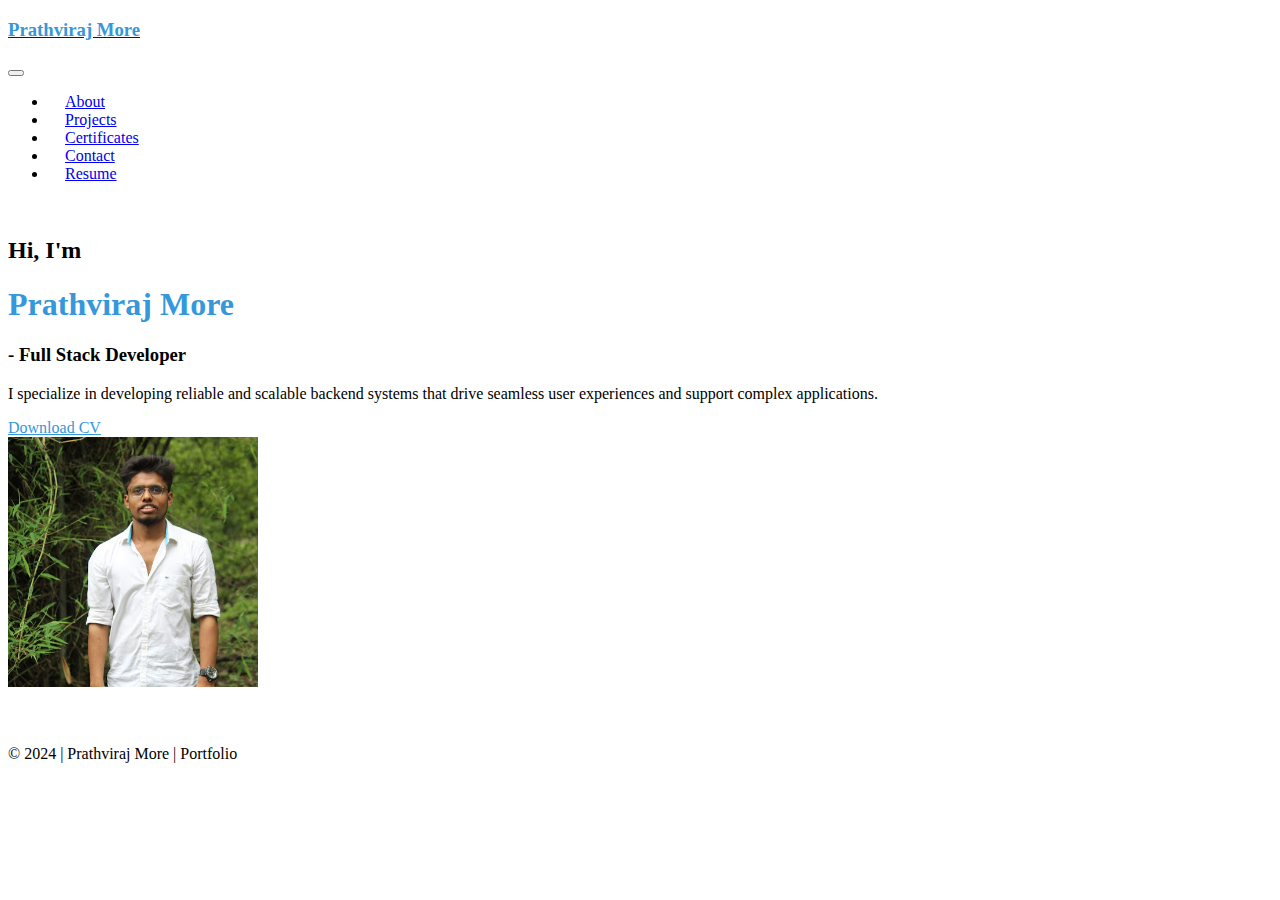
<file: index.html>
<!doctype html>
<html lang="en">
  <head>
    <!-- Required meta tags -->
    <meta charset="utf-8">
    <meta name="viewport" content="width=device-width, initial-scale=1">

    <!-- Bootstrap CSS -->
    <link href="https://cdn.jsdelivr.net/npm/bootstrap@5.0.2/dist/css/bootstrap.min.css" rel="stylesheet" integrity="sha384-EVSTQN3/azprG1Anm3QDgpJLIm9Nao0Yz1ztcQTwFspd3yD65VohhpuuCOmLASjC" crossorigin="anonymous">
    <link href="style.css" rel="stylesheet">
    <script src="https://cdn.jsdelivr.net/npm/bootstrap@5.0.2/dist/js/bootstrap.bundle.min.js" integrity="sha384-MrcW6ZMFYlzcLA8Nl+NtUVF0sA7MsXsP1UyJoMp4YLEuNSfAP+JcXn/tWtIaxVXM" crossorigin="anonymous"></script>
    <title>Portfolio</title>
    <link rel="icon" type="image/x-icon" href="logo\logo1.jpg">
  </head>
  <body>
    <nav class="navbar navbar-expand-lg navbar-light bg-light">
      <div class="container-fluid">
        <a class="navbar-brand mx-4" href="index.html">
          <h3 style="color: #3498db;">Prathviraj More</h3>
        </a>
        <button class="navbar-toggler" type="button" data-bs-toggle="collapse" data-bs-target="#navbarNav" aria-controls="navbarNav" aria-expanded="false" aria-label="Toggle navigation">
          <span class="navbar-toggler-icon"></span>
        </button>
        
        <div class="collapse navbar-collapse mx-3" id="navbarNav">
          <ul class="navbar-nav">
            <li class="nav-item">
              <a class="nav-link active" aria-current="page" href="about.html">About</a>
            </li>
            <li class="nav-item">
              <a class="nav-link active" href="projects.html">Projects</a>
            </li>
            <li class="nav-item">
              <a class="nav-link active" href="certificates.html">Certificates</a>
            </li>
            <li class="nav-item">
              <a class="nav-link active" href="contact.html">Contact</a>
            </li>
            <li class="nav-item">
              <a class="nav-link active" href="Prathviraj-More-20.pdf" download>Resume</a>
            </li>
          </ul>
        </div>
      </div>
    </nav>
    <br>
    <div class="container mt-4">
      <div class="row align-items-center">
        <div class="col-md-8">
          <h2>Hi, I'm</h2>
          <h1 style="color: #3498db;" class="mt-3">Prathviraj More</h1>
          <h3 class="mt-3">- Full Stack Developer</h3>
          <p class="mt-4">I specialize in developing reliable and scalable backend systems that drive seamless user experiences and support complex applications.</p>
          <a href="Prathviraj-More-20.pdf" class="btn btn-outline-primary mt-3" download>Download CV</a><br>
          
        </div>
        <div class="col-md-4 text-center">
          <img src="logo/profile.jpg" class="rounded-circle" alt="Profile Photo" width="250" height="250">
        </div>
      </div>
    </div>
    <br>
    <br>
    <br>
    <!-- Remove the container if you want to extend the Footer to full width. -->
<div class="footer mt-auto py-3 bg-light">

  <!-- Footer -->
<footer class="footer mt-auto py-3 bg-light">
  <div class="container text-center">
    <span class="text-muted">© 2024 | Prathviraj More | Portfolio</span>
  </div>
</footer>

</div>
<!-- End of .container -->
    <script src="https://cdn.jsdelivr.net/npm/bootstrap@5.0.2/dist/js/bootstrap.bundle.min.js" integrity="sha384-MrcW6ZMFYlzcLA8Nl+NtUVF0sA7MsXsP1UyJoMp4YLEuNSfAP+JcXn/tWtIaxVXM" crossorigin="anonymous"></script>
  </body>
</html>
</file>
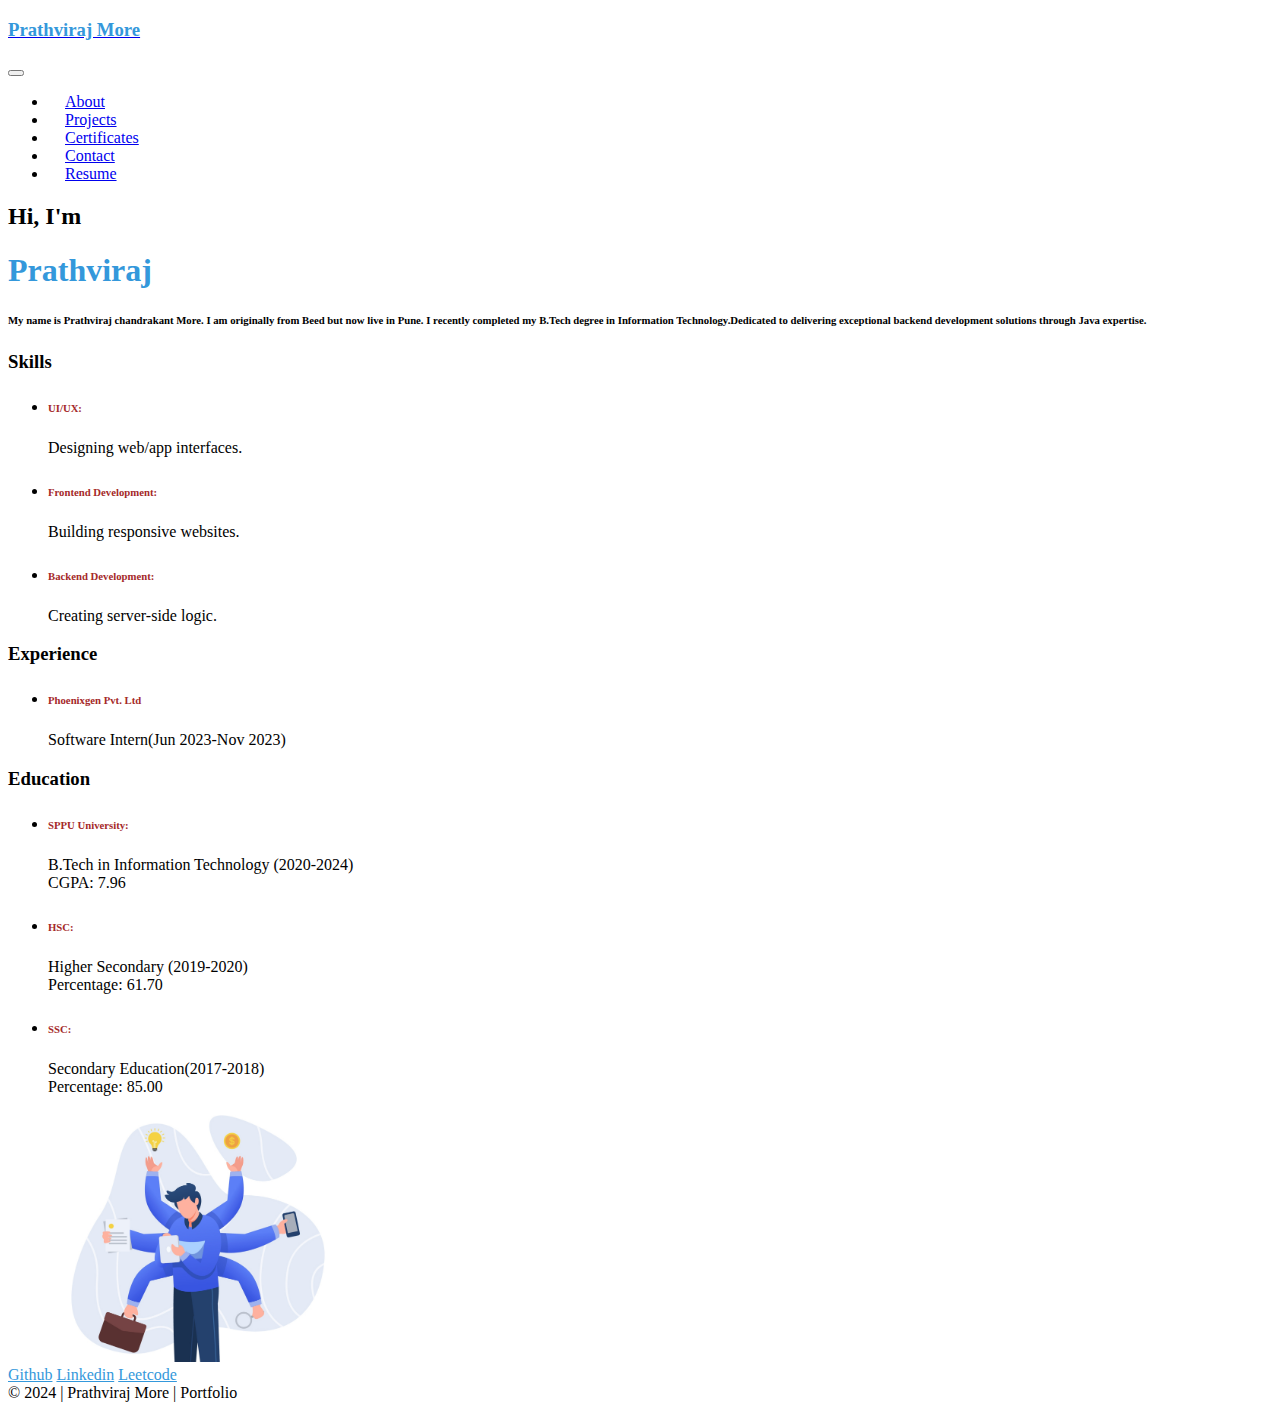
<file: about.html>
<!doctype html>
<html lang="en">
  <head>
    <!-- Required meta tags -->
    <meta charset="utf-8">
    <meta name="viewport" content="width=device-width, initial-scale=1">

    <!-- Bootstrap CSS -->
    <link href="https://cdn.jsdelivr.net/npm/bootstrap@5.0.2/dist/css/bootstrap.min.css" rel="stylesheet" integrity="sha384-EVSTQN3/azprG1Anm3QDgpJLIm9Nao0Yz1ztcQTwFspd3yD65VohhpuuCOmLASjC" crossorigin="anonymous">
    <link href="style.css" rel="stylesheet">
    <script src="https://cdn.jsdelivr.net/npm/bootstrap@5.0.2/dist/js/bootstrap.bundle.min.js" integrity="sha384-MrcW6ZMFYlzcLA8Nl+NtUVF0sA7MsXsP1UyJoMp4YLEuNSfAP+JcXn/tWtIaxVXM" crossorigin="anonymous"></script>
    <title>About</title>
    <link rel="icon" type="image/x-icon" href="logo\logo1.jpg">
  </head>
  <body>
    <nav class="navbar navbar-expand-lg navbar-light bg-light">
        <div class="container-fluid">
          <a class="navbar-brand mx-4" href="index.html">
            <h3 style="color: #3498db;">Prathviraj More</h3>
          </a>
          <button class="navbar-toggler" type="button" data-bs-toggle="collapse" data-bs-target="#navbarNav" aria-controls="navbarNav" aria-expanded="false" aria-label="Toggle navigation">
            <span class="navbar-toggler-icon"></span>
          </button>
          
          <div class="collapse navbar-collapse " id="navbarNav">
            <ul class="navbar-nav">
              <li class="nav-item">
                <a class="nav-link active" aria-current="page" href="about.html">About</a>
              </li>
              <li class="nav-item">
                <a class="nav-link active" href="projects.html">Projects</a>
              </li>
              <li class="nav-item">
                <a class="nav-link active" href="certificates.html">Certificates</a>
              </li>
              <li class="nav-item">
                <a class="nav-link active" href="contact.html">Contact</a>
              </li>
              <li class="nav-item">
                <a class="nav-link active" href="Prathviraj-More-20.pdf" download>Resume</a>
              </li>
            </ul>
          </div>
        </div>
      </nav>
      <div class="container mt-4">
        <div class="row align-items-center">
          <div class="col-md-8">
            <h2>Hi, I'm</h2>
            <h1 style="color: #3498db;" class="mt-3">Prathviraj</h1>
            <h6>My name is Prathviraj chandrakant More. I am originally from Beed but now live in Pune. I recently completed my B.Tech degree in Information Technology.Dedicated to delivering exceptional backend development solutions through Java expertise.</h6>

            <div class="mt-4">
                <h3>Skills</h3>

                <ul>
                    <li><p><h6 style="color: brown;">UI/UX:</h6>Designing web/app interfaces. </p></li>
                    <li><p><h6 style="color: brown;">Frontend Development:</h6>Building responsive websites.</p></li>
                    <li><p><h6 style="color: brown;">Backend Development:</h6>Creating server-side logic. </p></li>
                </ul>
              
                
                <h3>Experience</h3>
                <ul>
                    <li><p><h6 style="color: brown;">Phoenixgen Pvt. Ltd</h6> Software Intern(Jun 2023-Nov 2023)</p></li>
                  </ul>
                
                <h3>Education</h3>
                <ul>
                    <li><p><h6 style="color: brown;">SPPU University:</h6>B.Tech in Information Technology (2020-2024) <br> CGPA: 7.96 </p></li>
                    <li><p><h6 style="color: brown;">HSC:</h6>Higher Secondary (2019-2020) <br> Percentage: 61.70</p></li>
                    <li><p><h6 style="color: brown;">SSC:</h6>Secondary Education(2017-2018) <br> Percentage: 85.00</p></li>
                </ul>
            </div>
           
            
          </div>
          <div class="col-md-4 text-center">
            <img src="logo\about1.jpg" class="" alt="gif about Photo" width="380" height="250">
          </div>
        </div>
        <div class="text-center mt-4">
            <a href="https://github.com/Prathvi412" class="btn btn-outline-primary mt-3">Github</a>
             <a href="https://www.linkedin.com/in/prathviraj-more-a39b22217" class="btn btn-outline-primary mt-3">Linkedin</a>
             <a href="https://leetcode.com/u/prathvirajmore412/" class="btn btn-outline-primary mt-3">Leetcode</a>
              </div>
      </div>
      <div class="footer mt-auto py-3 bg-light">

      <!-- Footer -->
<footer class="footer mt-auto py-3 bg-light">
    <div class="container text-center">
      <span class="text-muted">© 2024 | Prathviraj More | Portfolio</span>
    </div>
  </footer>
  
        
      </div>
   
    <script src="https://cdn.jsdelivr.net/npm/bootstrap@5.0.2/dist/js/bootstrap.bundle.min.js" integrity="sha384-MrcW6ZMFYlzcLA8Nl+NtUVF0sA7MsXsP1UyJoMp4YLEuNSfAP+JcXn/tWtIaxVXM" crossorigin="anonymous"></script>
  </body>
</html>
</file>
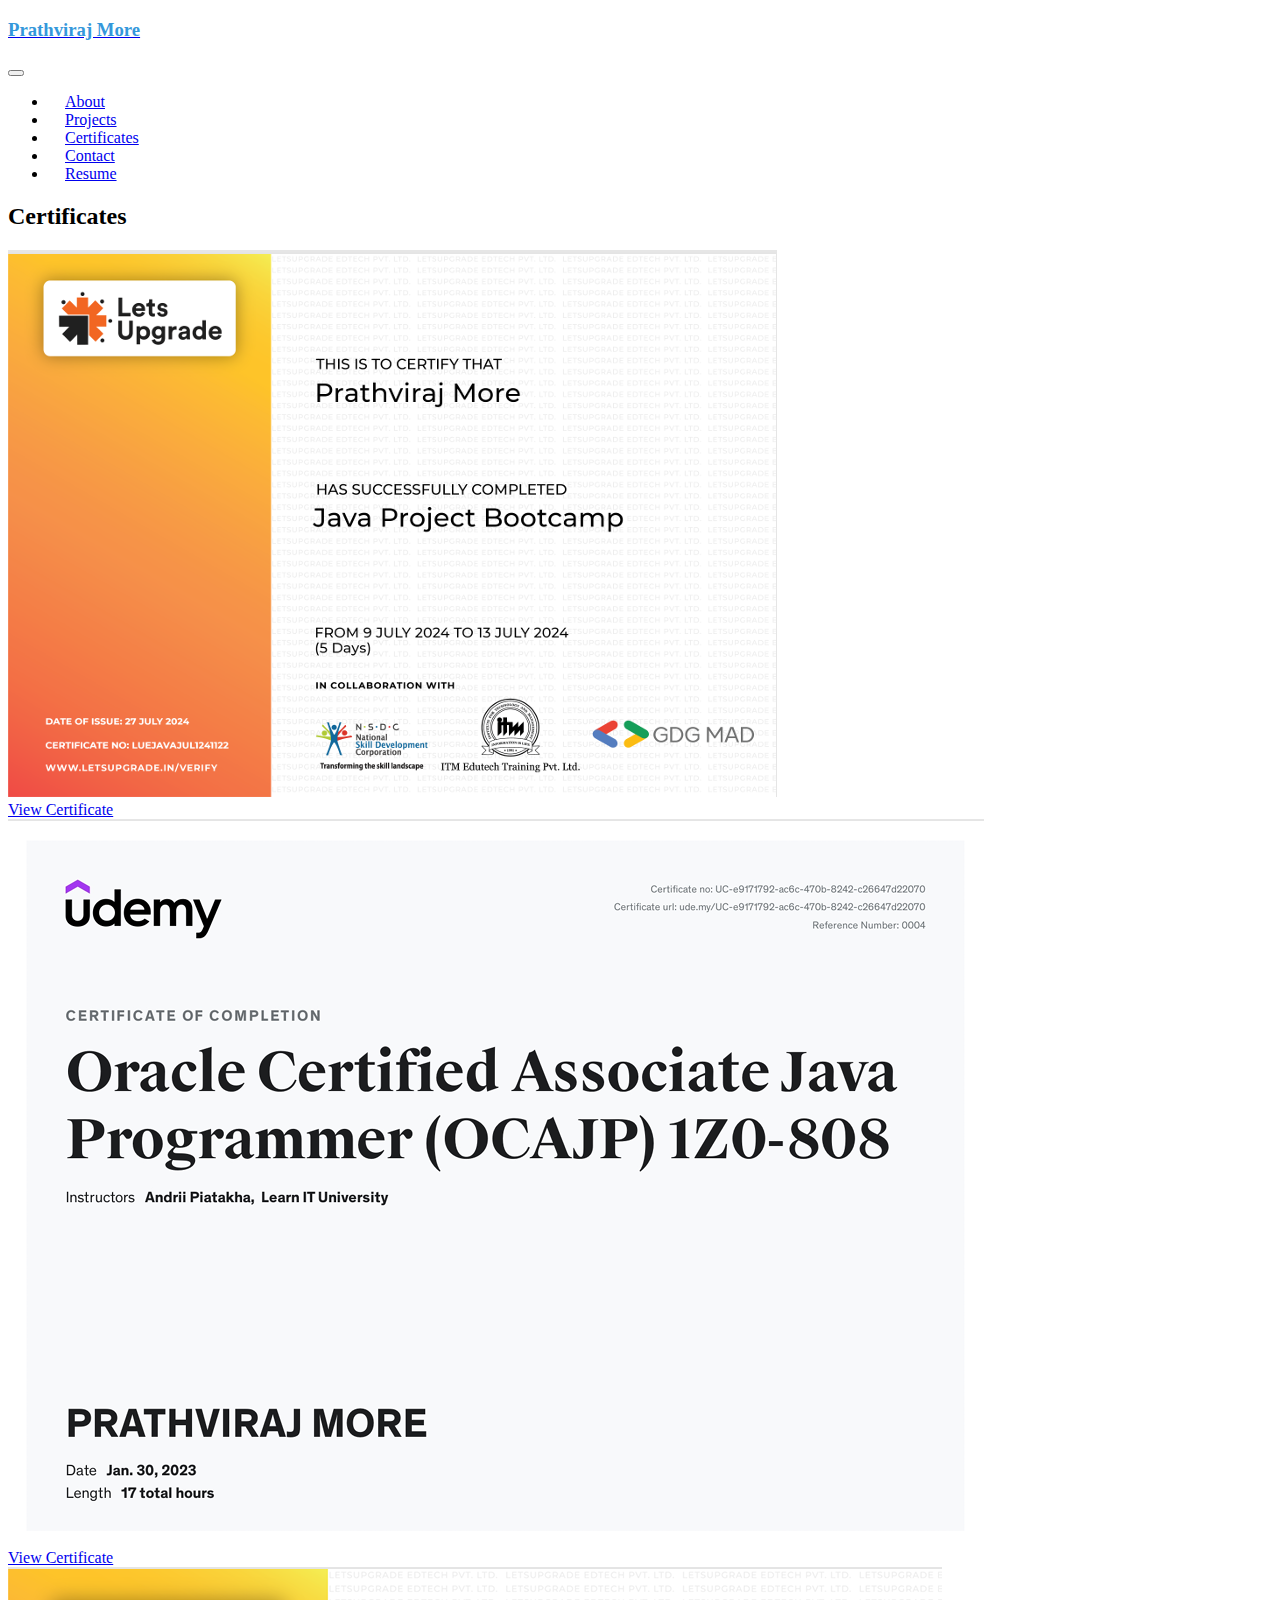
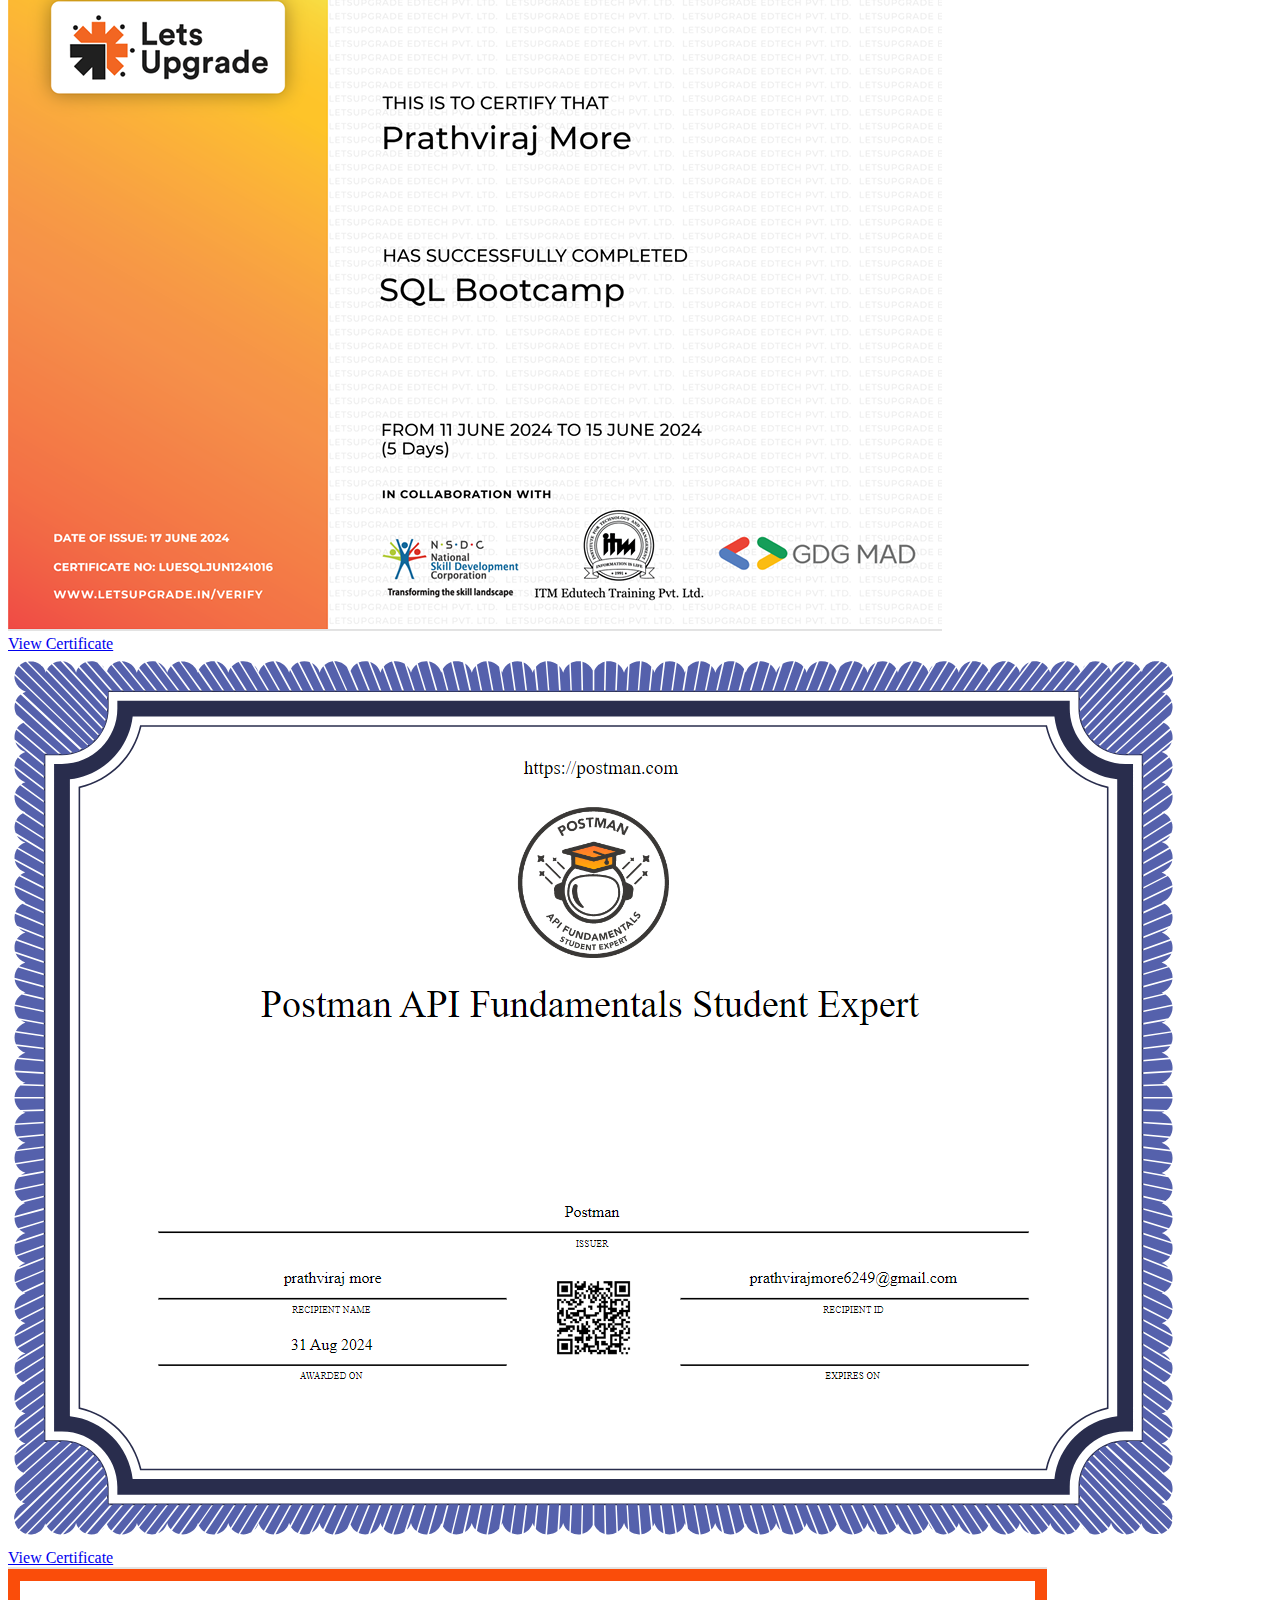
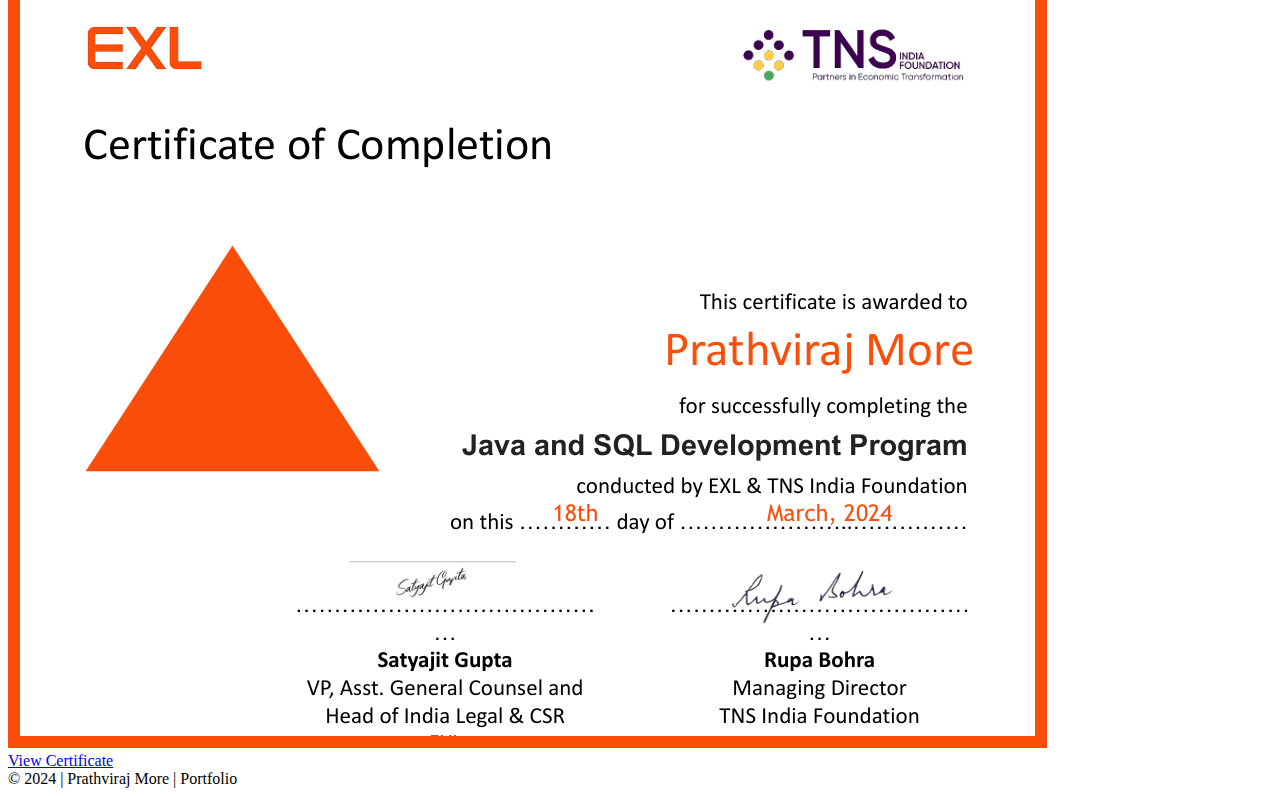
<file: certificates.html>
<!doctype html>
<html lang="en">
  <head>
    <!-- Required meta tags -->
    <meta charset="utf-8">
    <meta name="viewport" content="width=device-width, initial-scale=1">

    <!-- Bootstrap CSS -->
    <link href="https://cdn.jsdelivr.net/npm/bootstrap@5.0.2/dist/css/bootstrap.min.css" rel="stylesheet" integrity="sha384-EVSTQN3/azprG1Anm3QDgpJLIm9Nao0Yz1ztcQTwFspd3yD65VohhpuuCOmLASjC" crossorigin="anonymous">
    <link href="style.css" rel="stylesheet">
    <script src="https://cdn.jsdelivr.net/npm/bootstrap@5.0.2/dist/js/bootstrap.bundle.min.js" integrity="sha384-MrcW6ZMFYlzcLA8Nl+NtUVF0sA7MsXsP1UyJoMp4YLEuNSfAP+JcXn/tWtIaxVXM" crossorigin="anonymous"></script>
    <title>certificates</title>
    <link rel="icon" type="image/x-icon" href="logo\logo1.jpg">
  </head>
  <body>
    <nav class="navbar navbar-expand-lg navbar-light bg-light">
        <div class="container-fluid">
          <a class="navbar-brand mx-4" href="index.html">
            <h3 style="color: #3498db;">Prathviraj More</h3>
          </a>
          <button class="navbar-toggler" type="button" data-bs-toggle="collapse" data-bs-target="#navbarNav" aria-controls="navbarNav" aria-expanded="false" aria-label="Toggle navigation">
            <span class="navbar-toggler-icon"></span>
          </button>
          
          <div class="collapse navbar-collapse mx-3" id="navbarNav">
            <ul class="navbar-nav">
              <li class="nav-item">
                <a class="nav-link active" aria-current="page" href="about.html">About</a>
              </li>
              <li class="nav-item">
                <a class="nav-link active" href="projects.html">Projects</a>
              </li>
              <li class="nav-item">
                <a class="nav-link active" href="certificates.html">Certificates</a>
              </li>
              <li class="nav-item">
                <a class="nav-link active" href="contact.html">Contact</a>
              </li>
              <li class="nav-item">
                <a class="nav-link active" href="Prathviraj-More-20.pdf" download>Resume</a>
              </li>
            </ul>
          </div>
        </div>
      </nav>

      <div class="container my-5">
        <h2 class="text-center mb-4">Certificates</h2>
        <div class="row">
          <div class="col-md-4 mb-4">
            <div class="card">
              <img src="logo\bootcamp.png" class="card-img-top" alt="Certificate 1">
              <div class="card-body text-center">
                <a href="allpdf\Java Bootcamp.pdf" class="btn btn-primary" target="_blank">View Certificate</a>
              </div>
            </div>
          </div>
          <div class="col-md-4 mb-4">
            <div class="card">
              <img src="logo\oracaljava.png" class="card-img-top" alt="Certificate 2">
              <div class="card-body text-center">
                <a href="allpdf\Oracle Certified Associate Java Programmer.pdf" class="btn btn-primary" target="_blank">View Certificate</a>
              </div>
            </div>
          </div>
          <!-- Add more certificate cards as needed -->
          <div class="col-md-4 mb-4">
            <div class="card">
              <img src="logo\sqlbootcamp.png" class="card-img-top" alt="Certificate 2">
              <div class="card-body text-center">
                <a href="allpdf\SQL bootcamp.pdf" class="btn btn-primary" target="_blank">View Certificate</a>
              </div>
            </div>
          </div>
          <div class="col-md-4 mb-4">
            <div class="card">
              <img src="logo\postman.png" class="card-img-top" alt="Certificate 2">
              <div class="card-body text-center">
                <a href="allpdf\Postman - Postman API.pdf" class="btn btn-primary" target="_blank">View Certificate</a>
              </div>
            </div>
          </div>
          <div class="col-md-4 mb-4">
            <div class="card">
              <img src="logo\TNS.png" class="card-img-top" alt="Certificate 2">
              <div class="card-body text-center">
                <a href="allpdf\TNS.pdf" class="btn btn-primary" target="_blank">View Certificate</a>
              </div>
            </div>
          </div>
        </div>
      </div>
  


      <div class="footer mt-auto py-3 bg-light">

      <!-- Footer -->
<footer class="footer mt-auto py-3 bg-light">
    <div class="container text-center">
      <span class="text-muted">© 2024 | Prathviraj More | Portfolio</span>
    </div>
  </footer>
  
        
      </div>
   
    <script src="https://cdn.jsdelivr.net/npm/bootstrap@5.0.2/dist/js/bootstrap.bundle.min.js" integrity="sha384-MrcW6ZMFYlzcLA8Nl+NtUVF0sA7MsXsP1UyJoMp4YLEuNSfAP+JcXn/tWtIaxVXM" crossorigin="anonymous"></script>
  </body>
</html>
</file>
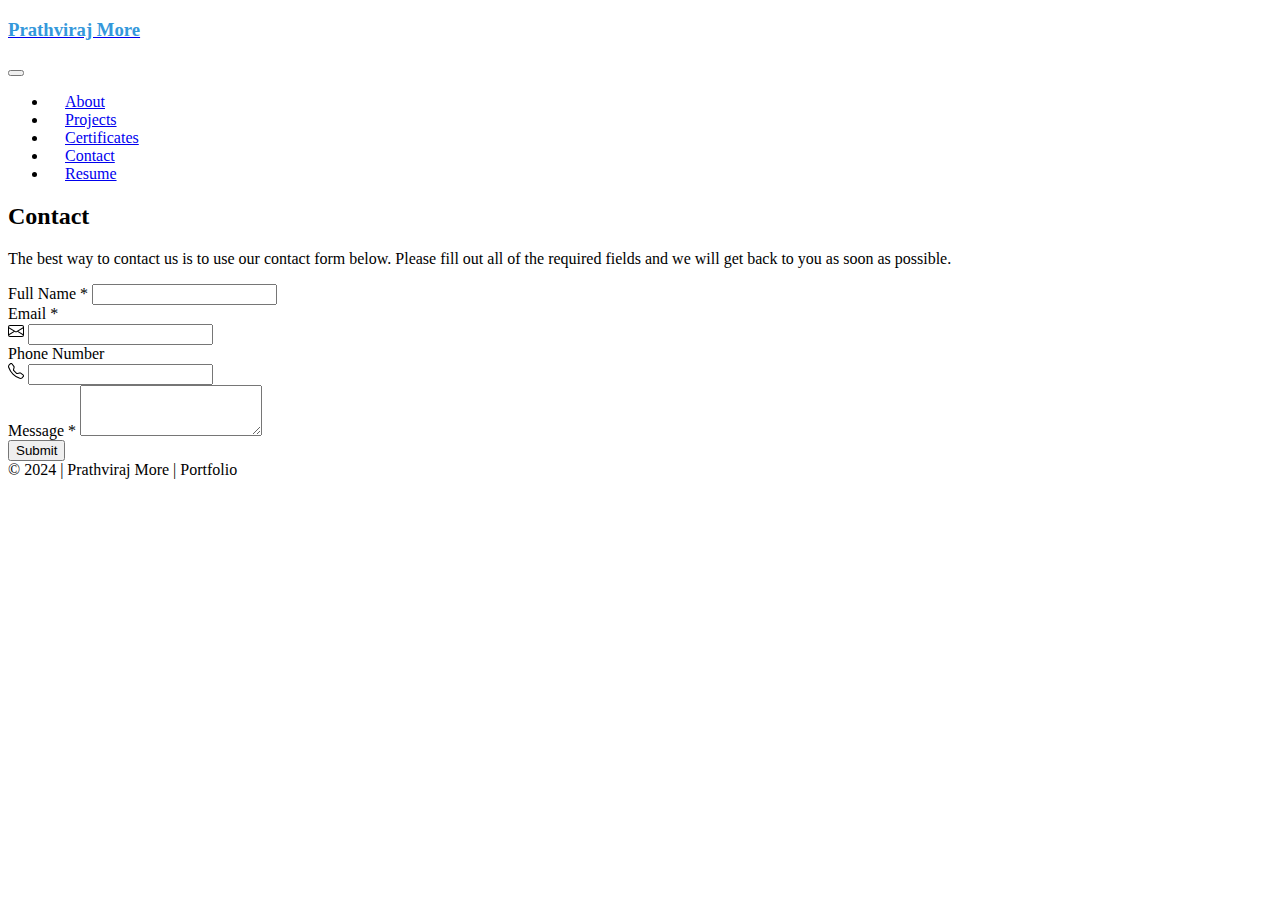
<file: contact.html>
<!doctype html>
<html lang="en">
  <head>
    <!-- Required meta tags -->
    <meta charset="utf-8">
    <meta name="viewport" content="width=device-width, initial-scale=1">

    <!-- Bootstrap CSS -->
    <link href="https://cdn.jsdelivr.net/npm/bootstrap@5.0.2/dist/css/bootstrap.min.css" rel="stylesheet" integrity="sha384-EVSTQN3/azprG1Anm3QDgpJLIm9Nao0Yz1ztcQTwFspd3yD65VohhpuuCOmLASjC" crossorigin="anonymous">
    <link href="style.css" rel="stylesheet">
    <script src="https://cdn.jsdelivr.net/npm/bootstrap@5.0.2/dist/js/bootstrap.bundle.min.js" integrity="sha384-MrcW6ZMFYlzcLA8Nl+NtUVF0sA7MsXsP1UyJoMp4YLEuNSfAP+JcXn/tWtIaxVXM" crossorigin="anonymous"></script>
    <title>Contact</title>
    <link rel="icon" type="image/x-icon" href="logo\logo1.jpg">
  </head>
  <body>
    <nav class="navbar navbar-expand-lg navbar-light bg-light">
        <div class="container-fluid">
          <a class="navbar-brand mx-4" href="index.html">
            <h3 style="color: #3498db;">Prathviraj More</h3>
          </a>
          <button class="navbar-toggler" type="button" data-bs-toggle="collapse" data-bs-target="#navbarNav" aria-controls="navbarNav" aria-expanded="false" aria-label="Toggle navigation">
            <span class="navbar-toggler-icon"></span>
          </button>
          
          <div class="collapse navbar-collapse mx-3" id="navbarNav">
            <ul class="navbar-nav">
              <li class="nav-item">
                <a class="nav-link active" aria-current="page" href="about.html">About</a>
              </li>
              <li class="nav-item">
                <a class="nav-link active" href="projects.html">Projects</a>
              </li>
              <li class="nav-item">
                <a class="nav-link active" href="certificates.html">Certificates</a>
              </li>
              <li class="nav-item">
                <a class="nav-link active" href="contact.html">Contact</a>
              </li>
              <li class="nav-item">
                <a class="nav-link active" href="Prathviraj-More-20.pdf" download>Resume</a>
              </li>
            </ul>
          </div>
        </div>
      </nav>
      <!--contact us -->
      <!-- Contact 1 - Bootstrap Brain Component -->
<section class="bg-light py-3 py-md-5">
    <div class="container">
      <div class="row justify-content-md-center">
        <div class="col-12 col-md-10 col-lg-8 col-xl-7 col-xxl-6">
          <h2 class="mb-4 display-5 text-center">Contact</h2>
          <p class="text-secondary mb-5 text-center">The best way to contact us is to use our contact form below. Please fill out all of the required fields and we will get back to you as soon as possible.</p>
          
        </div>
      </div>
    </div>
  
    <div class="container">
      <div class="row justify-content-lg-center">
        <div class="col-12 col-lg-9">
          <div class="bg-white border rounded shadow-sm overflow-hidden">
  
            <form action="contact.php" method="post">
              <div class="row gy-4 gy-xl-5 p-4 p-xl-5">
                <div class="col-12">
                  <label for="fullname" class="form-label">Full Name <span class="text-danger">*</span></label>
                  <input type="text" class="form-control" id="fullname" name="fullname" required>
                </div>
                <div class="col-12 col-md-6">
                  <label for="email" class="form-label">Email <span class="text-danger">*</span></label>
                  <div class="input-group">
                    <span class="input-group-text">
                      <svg xmlns="http://www.w3.org/2000/svg" width="16" height="16" fill="currentColor" class="bi bi-envelope" viewBox="0 0 16 16">
                        <path d="M0 4a2 2 0 0 1 2-2h12a2 2 0 0 1 2 2v8a2 2 0 0 1-2 2H2a2 2 0 0 1-2-2V4Zm2-1a1 1 0 0 0-1 1v.217l7 4.2 7-4.2V4a1 1 0 0 0-1-1H2Zm13 2.383-4.708 2.825L15 11.105V5.383Zm-.034 6.876-5.64-3.471L8 9.583l-1.326-.795-5.64 3.47A1 1 0 0 0 2 13h12a1 1 0 0 0 .966-.741ZM1 11.105l4.708-2.897L1 5.383v5.722Z" />
                      </svg>
                    </span>
                    <input type="email" class="form-control" id="email" name="email" required>
                  </div>
                </div>
                <div class="col-12 col-md-6">
                  <label for="phone" class="form-label">Phone Number</label>
                  <div class="input-group">
                    <span class="input-group-text">
                      <svg xmlns="http://www.w3.org/2000/svg" width="16" height="16" fill="currentColor" class="bi bi-telephone" viewBox="0 0 16 16">
                        <path d="M3.654 1.328a.678.678 0 0 0-1.015-.063L1.605 2.3c-.483.484-.661 1.169-.45 1.77a17.568 17.568 0 0 0 4.168 6.608 17.569 17.569 0 0 0 6.608 4.168c.601.211 1.286.033 1.77-.45l1.034-1.034a.678.678 0 0 0-.063-1.015l-2.307-1.794a.678.678 0 0 0-.58-.122l-2.19.547a1.745 1.745 0 0 1-1.657-.459L5.482 8.062a1.745 1.745 0 0 1-.46-1.657l.548-2.19a.678.678 0 0 0-.122-.58L3.654 1.328zM1.884.511a1.745 1.745 0 0 1 2.612.163L6.29 2.98c.329.423.445.974.315 1.494l-.547 2.19a.678.678 0 0 0 .178.643l2.457 2.457a.678.678 0 0 0 .644.178l2.189-.547a1.745 1.745 0 0 1 1.494.315l2.306 1.794c.829.645.905 1.87.163 2.611l-1.034 1.034c-.74.74-1.846 1.065-2.877.702a18.634 18.634 0 0 1-7.01-4.42 18.634 18.634 0 0 1-4.42-7.009c-.362-1.03-.037-2.137.703-2.877L1.885.511z" />
                      </svg>
                    </span>
                    <input type="tel" class="form-control" id="phone" name="phone">
                  </div>
                </div>
                <div class="col-12">
                  <label for="message" class="form-label">Message <span class="text-danger">*</span></label>
                  <textarea class="form-control" id="message" name="message" rows="3" required></textarea>
                </div>
                <div class="col-12">
                  <div class="d-grid">
                    <button class="btn btn-primary btn-lg" type="submit">Submit</button>
                  </div>
                </div>
              </div>
            </form>
            
  
          </div>
        </div>
      </div>
    </div>
  </section>
  <!--end of contact us -->
      <div class="footer mt-auto py-3 bg-light">

       <!-- Footer -->
<footer class="footer mt-auto py-3 bg-light">
    <div class="container text-center">
      <span class="text-muted">© 2024 | Prathviraj More | Portfolio</span>
    </div>
  </footer>
  
        
      </div>
   
    <script src="https://cdn.jsdelivr.net/npm/bootstrap@5.0.2/dist/js/bootstrap.bundle.min.js" integrity="sha384-MrcW6ZMFYlzcLA8Nl+NtUVF0sA7MsXsP1UyJoMp4YLEuNSfAP+JcXn/tWtIaxVXM" crossorigin="anonymous"></script>
  </body>
</html>
</file>
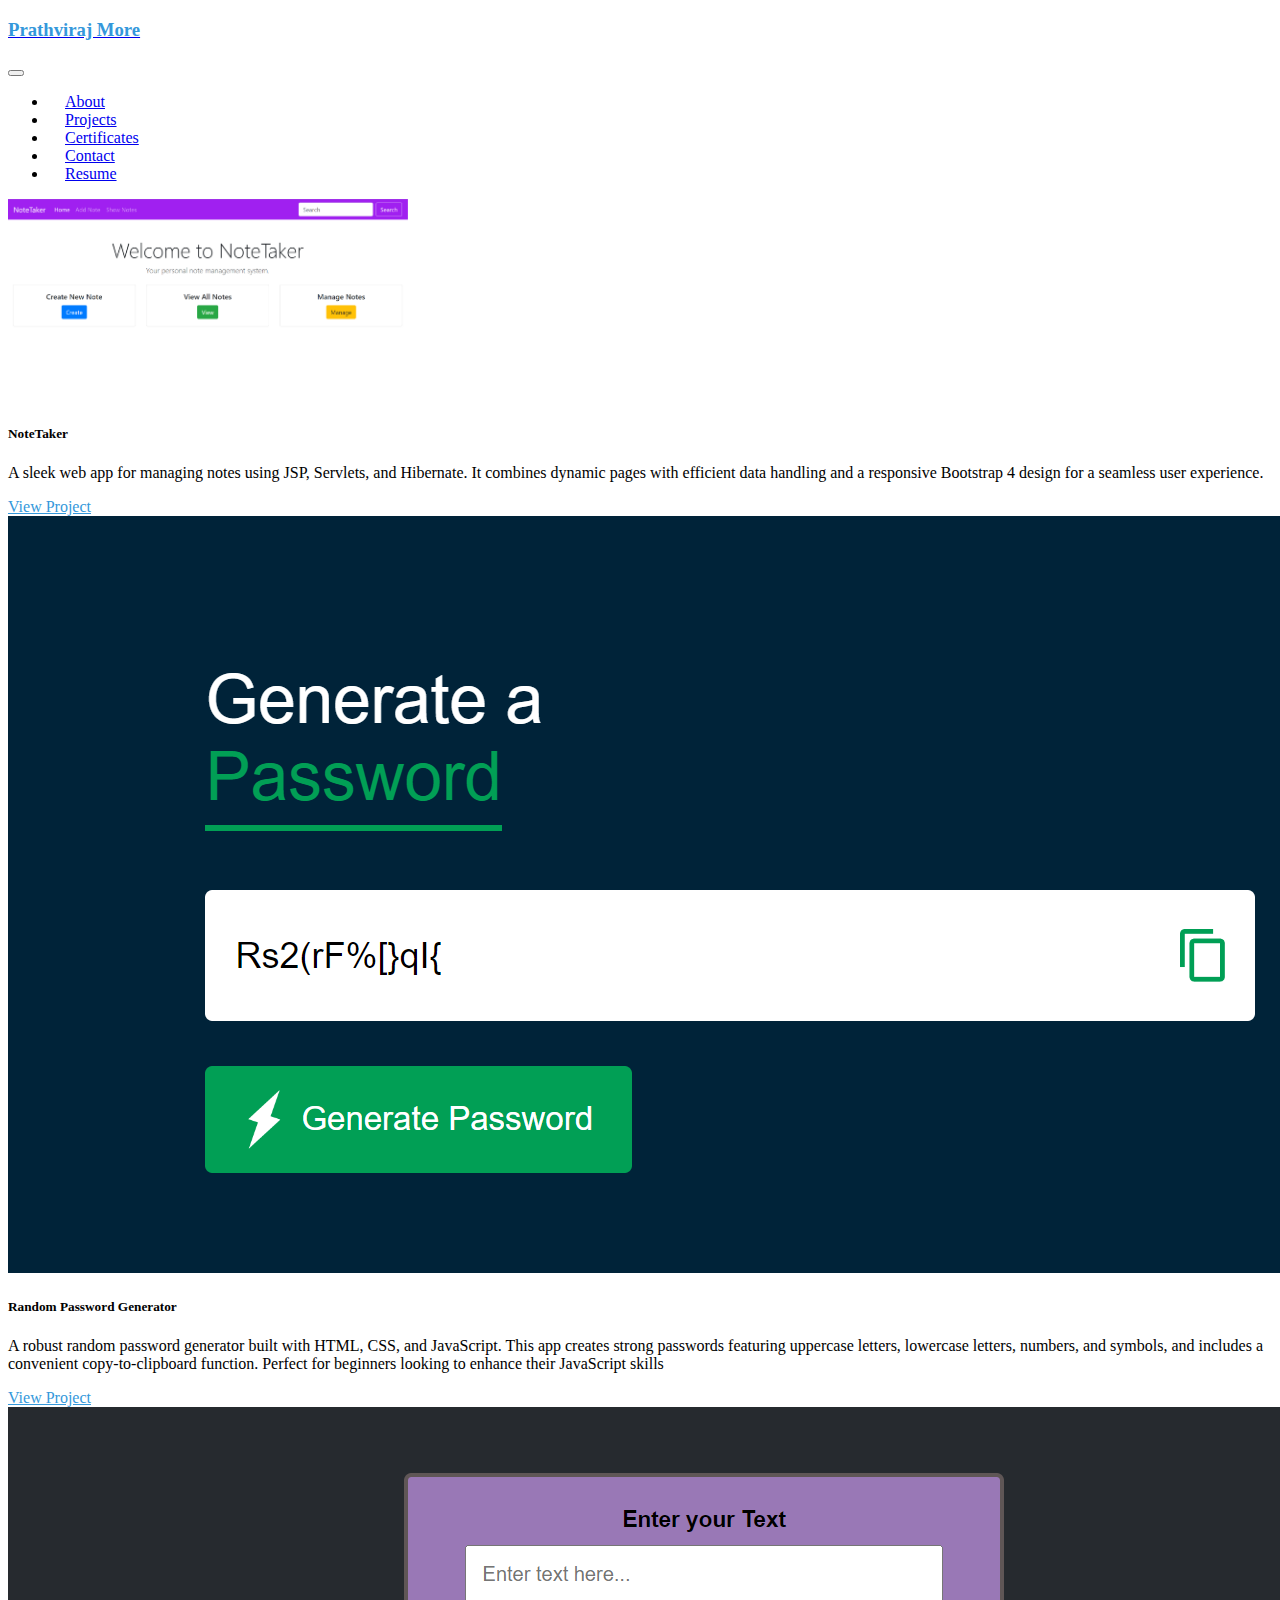
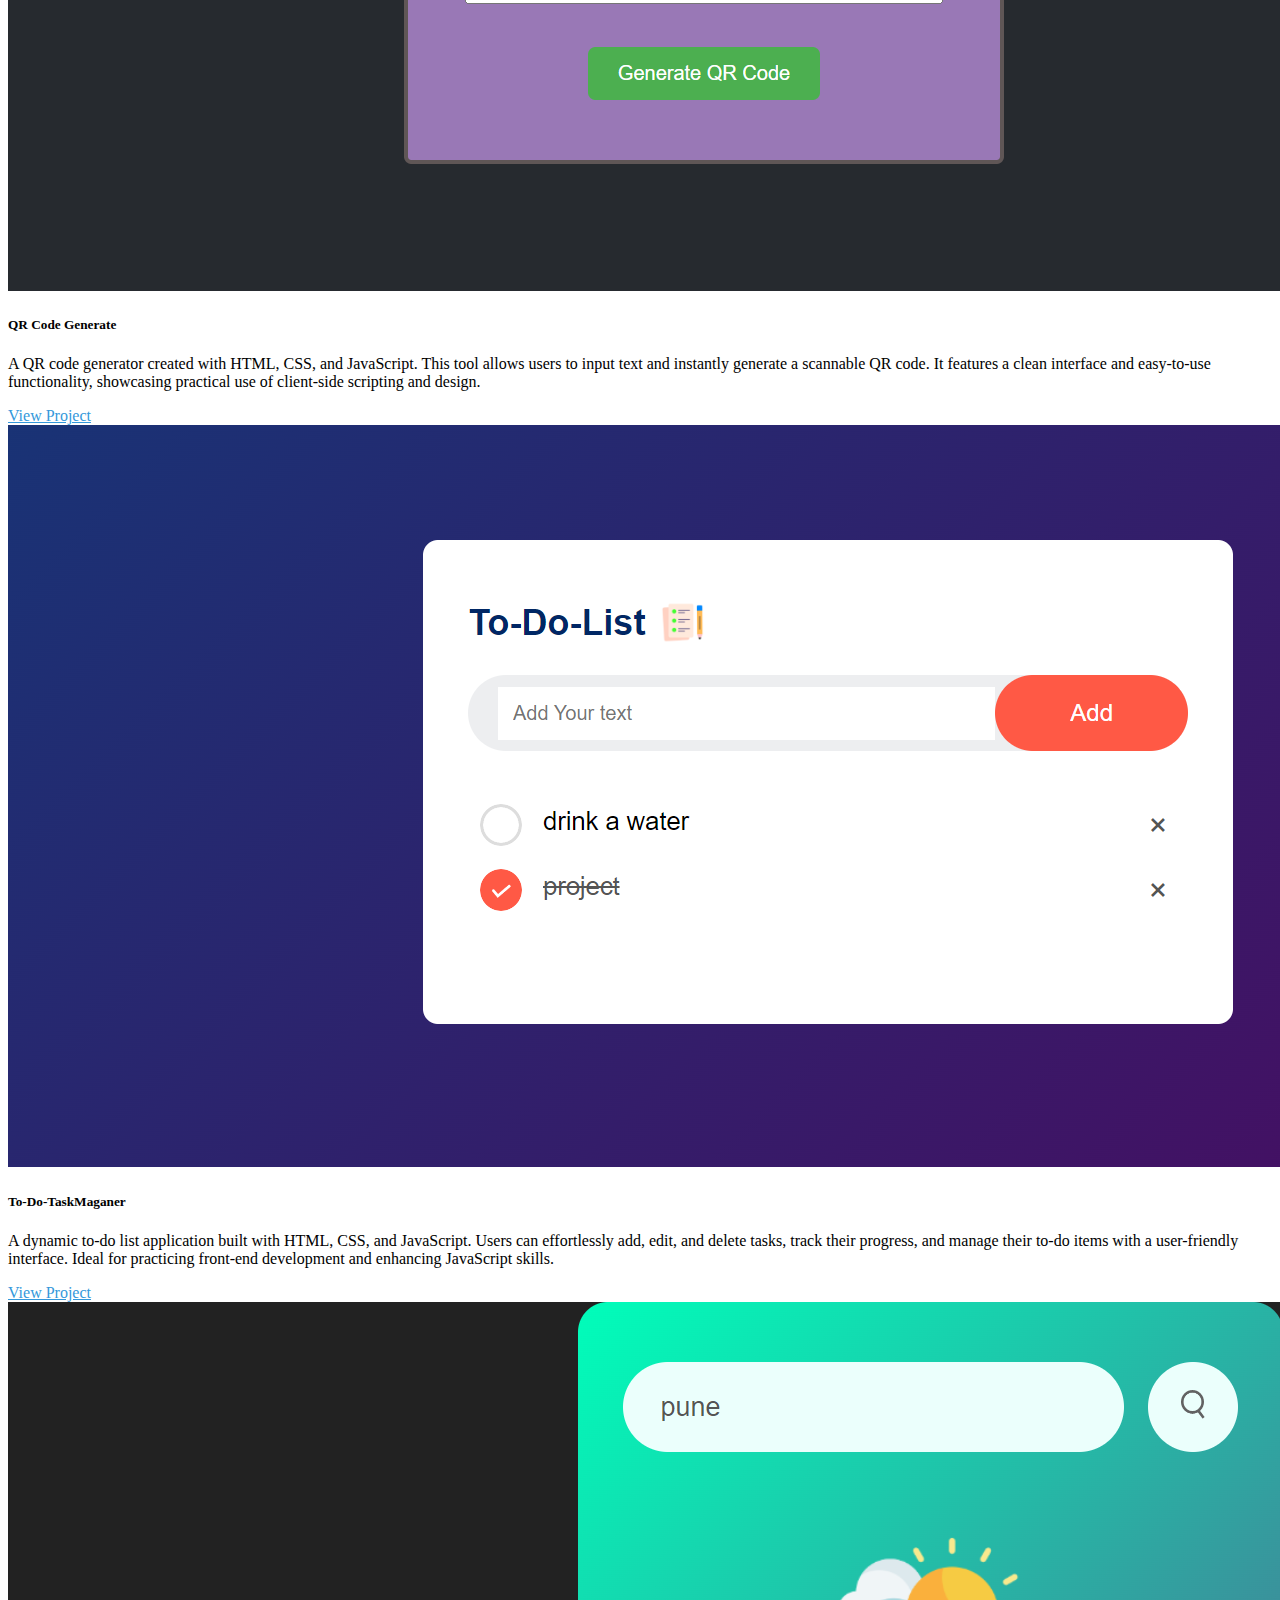
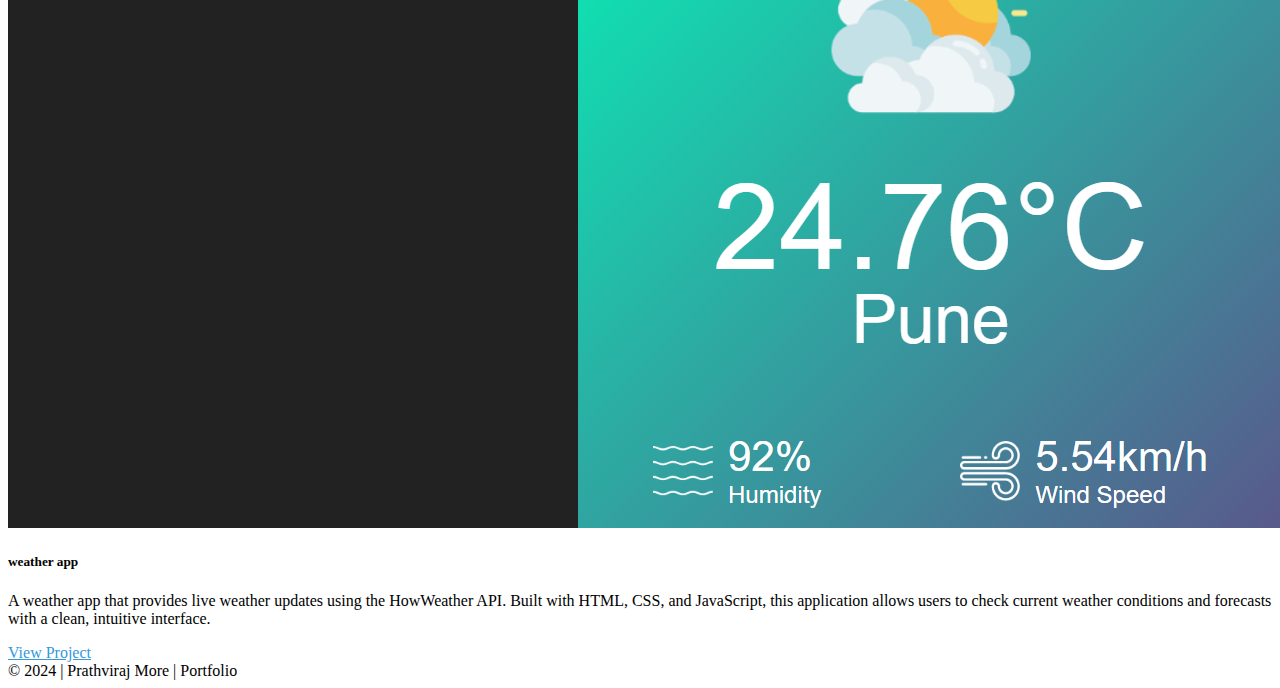
<file: projects.html>
<!doctype html>
<html lang="en">
  <head>
    <!-- Required meta tags -->
    <meta charset="utf-8">
    <meta name="viewport" content="width=device-width, initial-scale=1">

    <!-- Bootstrap CSS -->
    <link href="https://cdn.jsdelivr.net/npm/bootstrap@5.0.2/dist/css/bootstrap.min.css" rel="stylesheet" integrity="sha384-EVSTQN3/azprG1Anm3QDgpJLIm9Nao0Yz1ztcQTwFspd3yD65VohhpuuCOmLASjC" crossorigin="anonymous">
    <link href="style.css" rel="stylesheet">
    <script src="https://cdn.jsdelivr.net/npm/bootstrap@5.0.2/dist/js/bootstrap.bundle.min.js" integrity="sha384-MrcW6ZMFYlzcLA8Nl+NtUVF0sA7MsXsP1UyJoMp4YLEuNSfAP+JcXn/tWtIaxVXM" crossorigin="anonymous"></script>
    <title>Portfolio</title>
    <link rel="icon" type="image/x-icon" href="logo\logo1.jpg">
  </head>
  <body>
    <nav class="navbar navbar-expand-lg navbar-light bg-light">
        <div class="container-fluid">
          <a class="navbar-brand mx-4" href="index.html">
            <h3 style="color: #3498db;">Prathviraj More</h3>
          </a>
          <button class="navbar-toggler" type="button" data-bs-toggle="collapse" data-bs-target="#navbarNav" aria-controls="navbarNav" aria-expanded="false" aria-label="Toggle navigation">
            <span class="navbar-toggler-icon"></span>
          </button>
          
          <div class="collapse navbar-collapse mx-3" id="navbarNav">
            <ul class="navbar-nav">
              <li class="nav-item">
                <a class="nav-link active" aria-current="page" href="about.html">About</a>
              </li>
              <li class="nav-item">
                <a class="nav-link active" href="projects.html">Projects</a>
              </li>
              <li class="nav-item">
                <a class="nav-link active" href="certificates.html">Certificates</a>
              </li>
              <li class="nav-item">
                <a class="nav-link active" href="contact.html">Contact</a>
              </li>
              <li class="nav-item">
                <a class="nav-link active" href="Prathviraj-More-20.pdf" download>Resume</a>
              </li>
            </ul>
          </div>
        </div>
      </nav>

      <div class="container">
        <div class="row">
            <div class="col-md-4 mb-4">
                <div class="card">
                  <img src="logo\notetaker.png" class="card-img-top" alt="Project Image" height="200px" width="400px">
                  <div class="card-body text-center">
                    <h5 class="card-title">NoteTaker</h5>
                    <p>A sleek web app for managing notes using JSP, Servlets, and Hibernate. It combines dynamic pages with efficient data handling and a responsive Bootstrap 4 design for a seamless user experience.</p>
                    <a href="https://github.com/Prathvi412/NoteTaker" class="btn btn-outline-primary ">View Project</a>
                  </div>
                </div>
            </div>
            <div class="col-md-4 mb-4">
                <div class="card">
                  <img src="logo\randompass.png" class="card-img-top" alt="Project Image">
                  <div class="card-body text-center">
                    <h5 class="card-title">Random Password Generator</h5>
                    <p>A robust random password generator built with HTML, CSS, and JavaScript. This app creates strong passwords featuring uppercase letters, lowercase letters, numbers, and symbols, and includes a convenient copy-to-clipboard function. Perfect for beginners looking to enhance their JavaScript skills</p>
                    <a href="https://github.com/Prathvi412/javascriptproject/tree/main/random%20password" class="btn btn-outline-primary ">View Project</a>
                  </div>
                </div>
            </div>
            <div class="col-md-4 mb-4">
                <div class="card">
                  <img src="logo\QrCode.png" class="card-img-top" alt="Project Image">
                  <div class="card-body text-center">
                    <h5 class="card-title">QR Code Generate</h5>
                    <p>A QR code generator created with HTML, CSS, and JavaScript. This tool allows users to input text and instantly generate a scannable QR code. It features a clean interface and easy-to-use functionality, showcasing practical use of client-side scripting and design.</p>
                    <a href="https://github.com/Prathvi412/javascriptproject/tree/main/QR%20Code%20Generate" class="btn btn-outline-primary ">View Project</a>
                  </div>
                </div>
            </div>
            <div class="col-md-4 mb-4">
                <div class="card">
                  <img src="logo\todo.png" class="card-img-top" alt="Project Image">
                  <div class="card-body text-center">
                    <h5 class="card-title">To-Do-TaskMaganer</h5>
                    <p>A dynamic to-do list application built with HTML, CSS, and JavaScript. Users can effortlessly add, edit, and delete tasks, track their progress, and manage their to-do items with a user-friendly interface. Ideal for practicing front-end development and enhancing JavaScript skills.</p>
                    <a href="https://github.com/Prathvi412/javascriptproject/tree/main/todolist" class="btn btn-outline-primary ">View Project</a>
                  </div>
                </div>
            </div>
            <div class="col-md-4 mb-4">
                <div class="card">
                  <img src="logo\weatherapp.png" class="card-img-top" alt="Project Image">
                  <div class="card-body text-center">
                    <h5 class="card-title">weather app</h5>
                    <p>A weather app that provides live weather updates using the HowWeather API. Built with HTML, CSS, and JavaScript, this application allows users to check current weather conditions and forecasts with a clean, intuitive interface.</p>
                    <a href="https://github.com/Prathvi412/javascriptproject/tree/main/weather%20app" class="btn btn-outline-primary ">View Project</a>
                  </div>
                </div>
            </div>
            <!--
            <div class="col-md-4 mb-4">
                <div class="card">
                  <img src="path-to-your-project-image.jpg" class="card-img-top" alt="Project Image">
                  <div class="card-body text-center">
                    <h5 class="card-title">Project Name</h5>
                    <a href="https://link-to-your-project.com" class="btn btn-outline-primary ">View Project</a>
                  </div>
                </div>
            </div>
            <div class="col-md-4 mb-4">
                <div class="card">
                  <img src="path-to-your-project-image.jpg" class="card-img-top" alt="Project Image">
                  <div class="card-body text-center">
                    <h5 class="card-title">Project Name</h5>
                    <a href="https://link-to-your-project.com" class="btn btn-outline-primary ">View Project</a>
                  </div>
                </div>
            </div>
            <div class="col-md-4 mb-4">
                <div class="card">
                  <img src="path-to-your-project-image.jpg" class="card-img-top" alt="Project Image">
                  <div class="card-body text-center">
                    <h5 class="card-title">Project Name</h5>
                    <a href="https://link-to-your-project.com" class="btn btn-outline-primary ">View Project</a>
                  </div>
                </div>
            </div>
            <div class="col-md-4 mb-4">
                <div class="card">
                  <img src="path-to-your-project-image.jpg" class="card-img-top" alt="Project Image">
                  <div class="card-body text-center">
                    <h5 class="card-title">Project Name</h5>
                    <a href="https://link-to-your-project.com" class="btn btn-outline-primary ">View Project</a>
                  </div>
                </div>
            </div>
            -->
        </div>
      </div>






      <div class="footer mt-auto py-3 bg-light">

       <!-- Footer -->
<footer class="footer mt-auto py-3 bg-light">
    <div class="container text-center">
      <span class="text-muted">© 2024 | Prathviraj More | Portfolio</span>
    </div>
  </footer>
  
        
      </div>
   
    <script src="https://cdn.jsdelivr.net/npm/bootstrap@5.0.2/dist/js/bootstrap.bundle.min.js" integrity="sha384-MrcW6ZMFYlzcLA8Nl+NtUVF0sA7MsXsP1UyJoMp4YLEuNSfAP+JcXn/tWtIaxVXM" crossorigin="anonymous"></script>
  </body>
</html>
</file>
<file: style.css>
.navbar-nav .nav-item .nav-link {
    padding: 10px 15px;
    border: 2px solid transparent;
    transition: border 0.3s;
}

.navbar-nav .nav-item .nav-link:hover {
    border: 2px solid #3498db;
    border-radius: 5px;
}

.btn-outline-primary {
    color: #3498db;
    border-color: #3498db;
}

.btn-outline-primary:hover {
    background-color: #3498db;
    color: white;
    border-color: #3498db;
}
</file>
